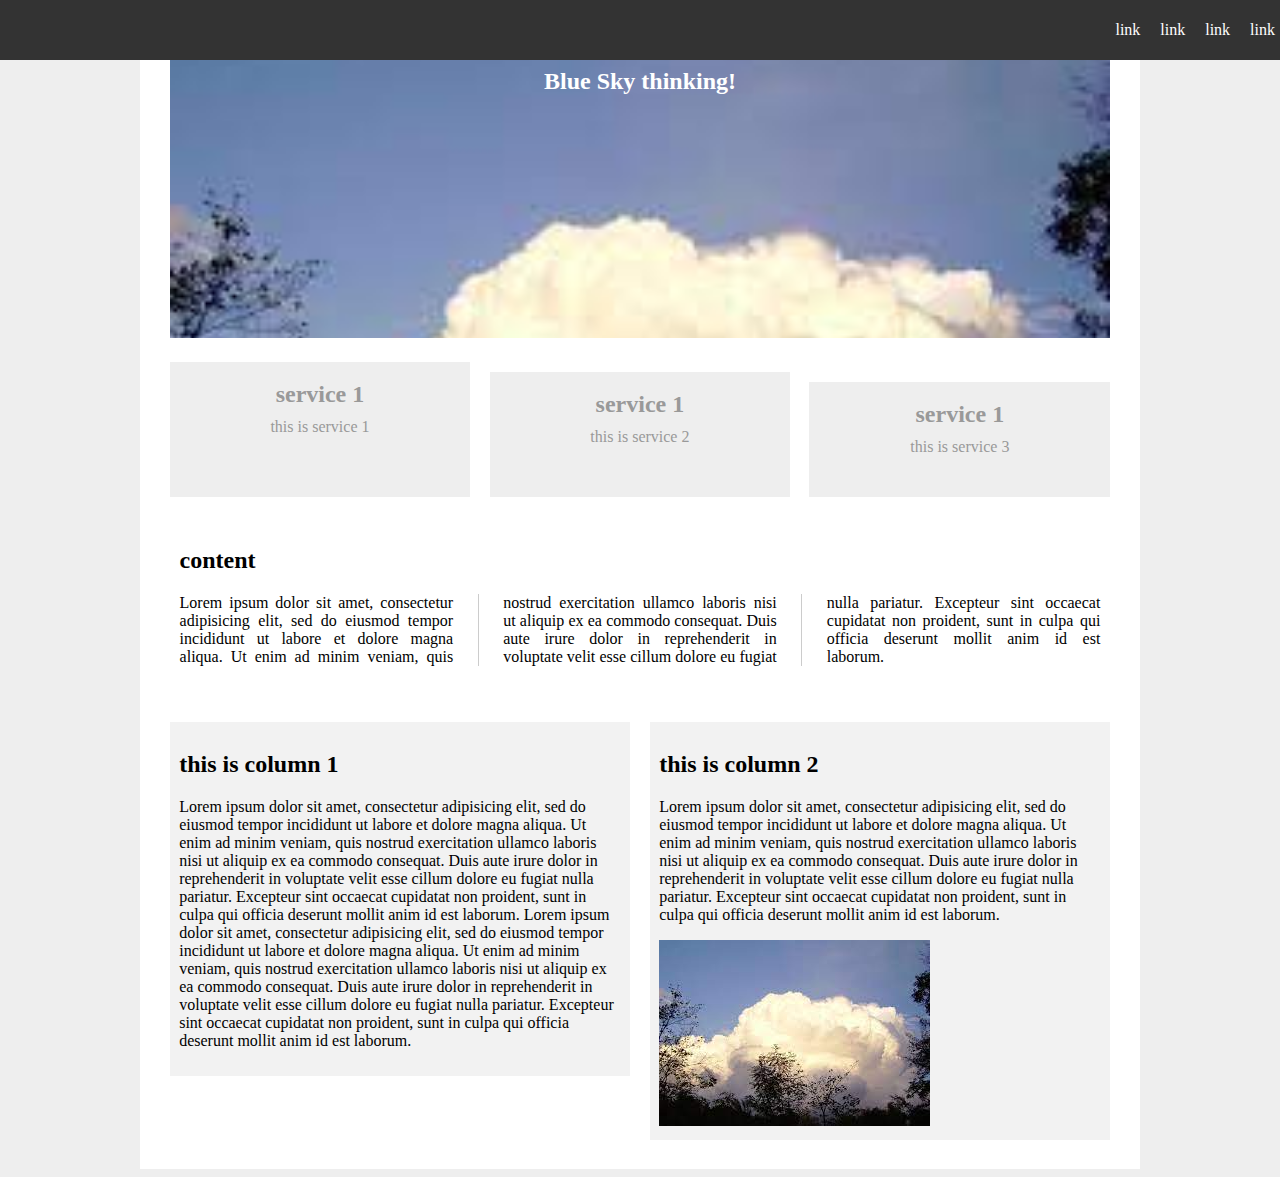
<file: index.html>
<!DOCTYPE html>
<html>
<head>
	<title>CSS positioning</title>
	<link rel="stylesheet" type="text/css" href="style.css">
</head>
<body>

	<nav>
		<ul>
			<li>link</li>
			<li>link</li>
			<li>link</li>
			<li>link</li>
		</ul>
	</nav>


	<div class="wrapper">
		<div id="banner">
			<img src="awan2.jpg" width="100%">
			<h2> Blue Sky thinking!</h2>
		</div>

<div class="services">
	<div class="service">
		<h2> service 1</h2>
		<p> this is service 1</p>
	</div>

	<div class="service">
		<h2> service 1</h2>
		<p> this is service 2</p>
	</div>

	<div class="service">
		<h2> service 1</h2>
		<p> this is service 3</p>
	</div>
</div>

<div class="content">
	<h2>content</h2>
	<p> Lorem ipsum dolor sit amet, consectetur adipisicing elit, sed do eiusmod
	tempor incididunt ut labore et dolore magna aliqua. Ut enim ad minim veniam,
	quis nostrud exercitation ullamco laboris nisi ut aliquip ex ea commodo
	consequat. Duis aute irure dolor in reprehenderit in voluptate velit esse
	cillum dolore eu fugiat nulla pariatur. Excepteur sint occaecat cupidatat non
	proident, sunt in culpa qui officia deserunt mollit anim id est laborum.</p>
</div>

<div class="colums">
	<section>
		<h2> this is column 1</h2>
		<p>Lorem ipsum dolor sit amet, consectetur adipisicing elit, sed do eiusmod
		tempor incididunt ut labore et dolore magna aliqua. Ut enim ad minim veniam,
		quis nostrud exercitation ullamco laboris nisi ut aliquip ex ea commodo
		consequat. Duis aute irure dolor in reprehenderit in voluptate velit esse
		cillum dolore eu fugiat nulla pariatur. Excepteur sint occaecat cupidatat non
		proident, sunt in culpa qui officia deserunt mollit anim id est laborum.
	Lorem ipsum dolor sit amet, consectetur adipisicing elit, sed do eiusmod
	tempor incididunt ut labore et dolore magna aliqua. Ut enim ad minim veniam,
	quis nostrud exercitation ullamco laboris nisi ut aliquip ex ea commodo
	consequat. Duis aute irure dolor in reprehenderit in voluptate velit esse
	cillum dolore eu fugiat nulla pariatur. Excepteur sint occaecat cupidatat non
	proident, sunt in culpa qui officia deserunt mollit anim id est laborum.</p>
	</section>
	<aside>
		<h2>this is column 2</h2>
		<p>Lorem ipsum dolor sit amet, consectetur adipisicing elit, sed do eiusmod
		tempor incididunt ut labore et dolore magna aliqua. Ut enim ad minim veniam,
		quis nostrud exercitation ullamco laboris nisi ut aliquip ex ea commodo
		consequat. Duis aute irure dolor in reprehenderit in voluptate velit esse
		cillum dolore eu fugiat nulla pariatur. Excepteur sint occaecat cupidatat non
		proident, sunt in culpa qui officia deserunt mollit anim id est laborum.</p>
		<img src="awan2.jpg">
	</aside>
	
</div>

</div>








</body>
</html>
</file>
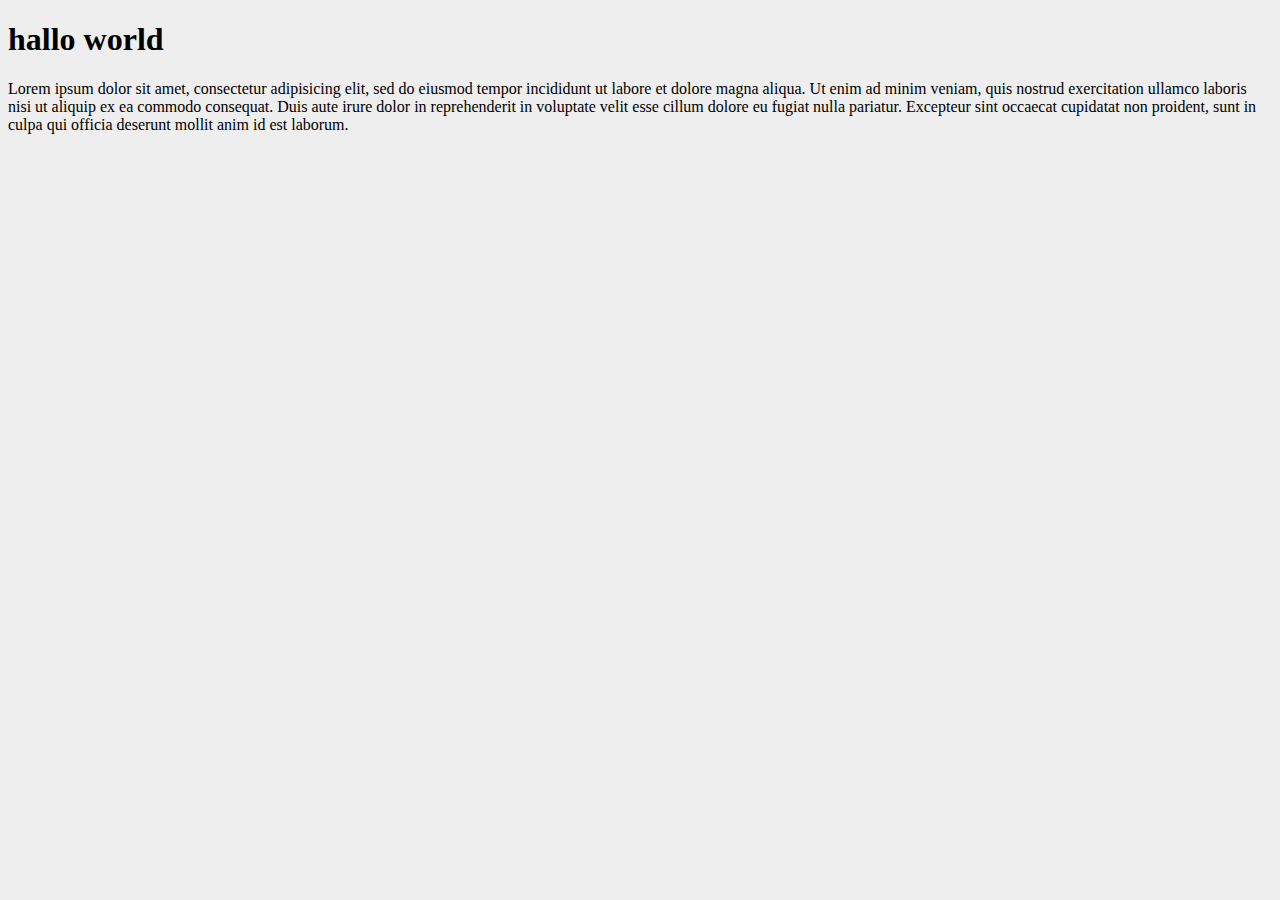
<file: css reset.html>
<!DOCTYPE html>
<html>
<head>
	<title>belajar css reset</title>
	<link rel="stylesheet" href="style.css">
</head>
<body>
	<div></div>
	<h1>hallo world</h1>
	<p>Lorem ipsum dolor sit amet, consectetur adipisicing elit, sed do eiusmod
	tempor incididunt ut labore et dolore magna aliqua. Ut enim ad minim veniam,
	quis nostrud exercitation ullamco laboris nisi ut aliquip ex ea commodo
	consequat. Duis aute irure dolor in reprehenderit in voluptate velit esse
	cillum dolore eu fugiat nulla pariatur. Excepteur sint occaecat cupidatat non
	proident, sunt in culpa qui officia deserunt mollit anim id est laborum.</p>
	<h2></h2>
	

</body>
</html>
</file>
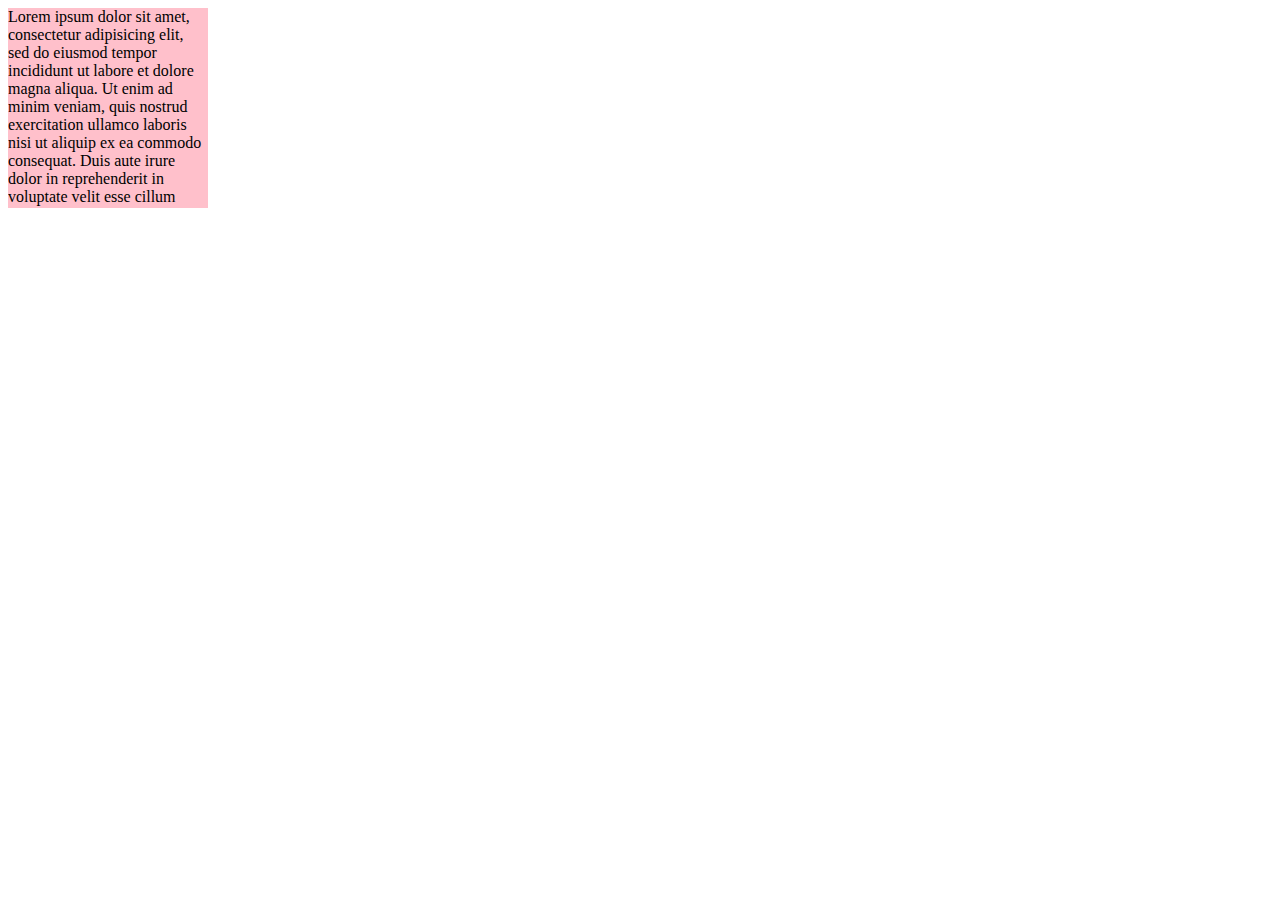
<file: dimensi.html.html>
<!DOCTYPE html>
<html>
<head>
	<title>dimensi dan ovrflow</title>
	<style >
		div{
			width: 200px;
			height: 200px;
			background-color: pink;
			overflow: auto;

		}
		
	</style>
</head>
<body>
	
	<div>Lorem ipsum dolor sit amet, consectetur adipisicing elit, sed do eiusmod
	tempor incididunt ut labore et dolore magna aliqua. Ut enim ad minim veniam,
	quis nostrud exercitation ullamco laboris nisi ut aliquip ex ea commodo
	consequat. Duis aute irure dolor in reprehenderit in voluptate velit esse
	cillum dolore eu fugiat nulla pariatur. Excepteur sint occaecat cupidatat non
	proident, sunt in culpa qui officia deserunt mollit anim id est laborum.</div>
	

</body>
</html>
</file>
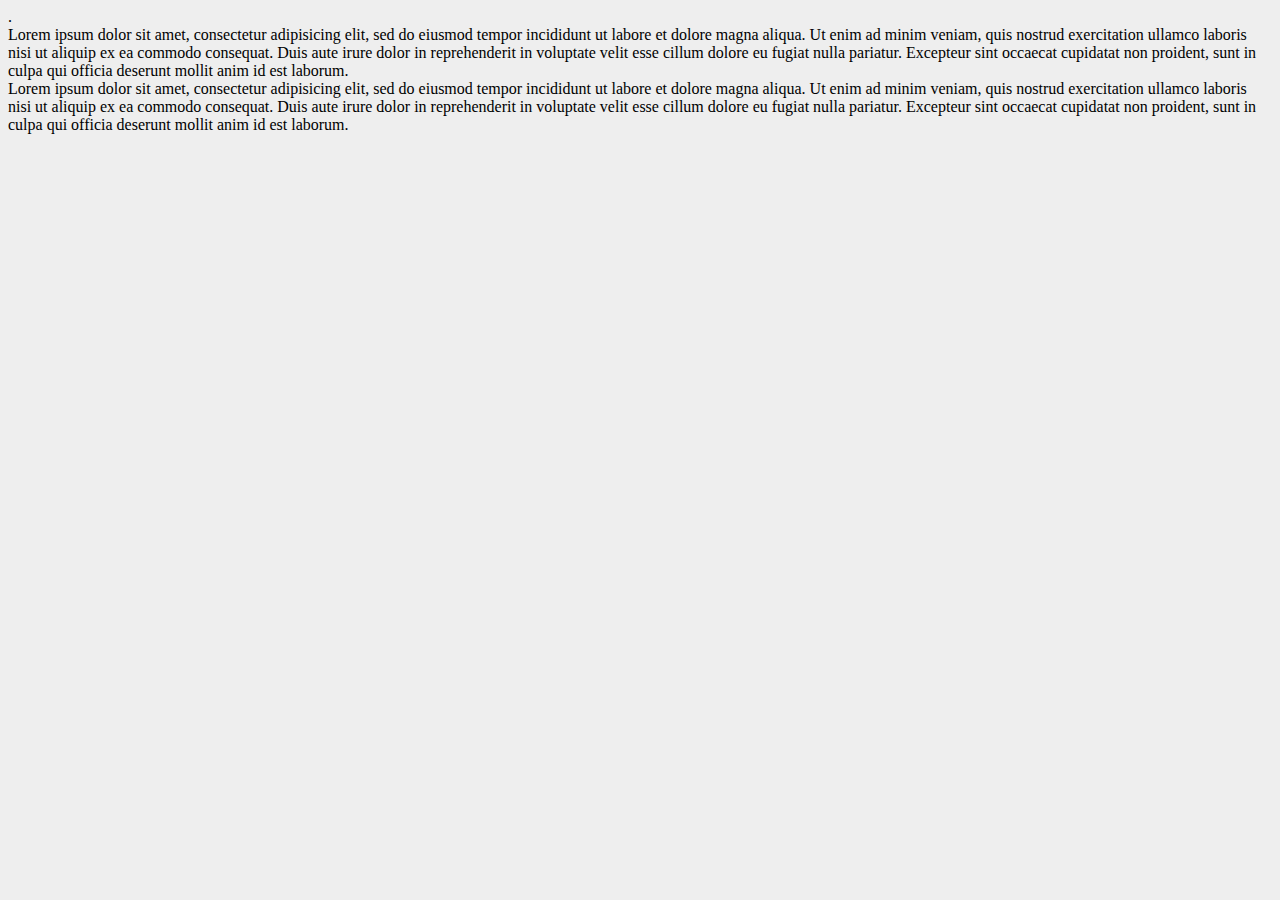
<file: padding.html>
<!DOCTYPE html>
<html>
<head>
	<title> belajar madding dan boder</title>
	<link rel="stylesheet" href="style.css">
</head>
<body>

.<div class="satu">Lorem ipsum dolor sit amet, consectetur adipisicing elit, sed do eiusmod
tempor incididunt ut labore et dolore magna aliqua. Ut enim ad minim veniam,
quis nostrud exercitation ullamco laboris nisi ut aliquip ex ea commodo
consequat. Duis aute irure dolor in reprehenderit in voluptate velit esse
cillum dolore eu fugiat nulla pariatur. Excepteur sint occaecat cupidatat non
proident, sunt in culpa qui officia deserunt mollit anim id est laborum.</div>

<div class="dua">Lorem ipsum dolor sit amet, consectetur adipisicing elit, sed do eiusmod
tempor incididunt ut labore et dolore magna aliqua. Ut enim ad minim veniam,
quis nostrud exercitation ullamco laboris nisi ut aliquip ex ea commodo
consequat. Duis aute irure dolor in reprehenderit in voluptate velit esse
cillum dolore eu fugiat nulla pariatur. Excepteur sint occaecat cupidatat non
proident, sunt in culpa qui officia deserunt mollit anim id est laborum.</div>

</body>
</html>
</file>
<file: style.css>
body{
	background: #eee;
}

.wrapper{
	background: #fff;
	max-width: 960px;
	margin: 0 auto;
	padding: 20px;
	position: relative;
	z-index: 0;
}

.wrapper:after{
	content: "";
	display: block;
	clear: both;

}
.services{
	max-height: 150px;
	overflow: hidden;
}

.service h2, .service p{
	color: #999;
	margin: 10px 0;
	text-align: center;
}
.service{
	float: left;
	background: #eee;
	width: 29.33%;
	margin: 1%;
	padding: 1%;
	height: 140px;
	position: relative;
}
.service:nth-child(1){
	top: 5px;
}
.service:nth-child(2){
	top: 15px;
}
.service:nth-child(3){
	top: 25px;
}
.content{
	padding: 10px;
	clear: left;
	margin: 20px 1%;

}
.content p{
	-webkit-column-count:3;
	column-count: 3;
	-webkit-column-gap:50px;
	column-gap: 50px;
	-webkit-column-rule: 1px solid #ccc;
	text-align: justify;
}

section, aside{
	float: left;
	width: 46%;
	padding: 1%;
	margin: 1%;
	background: #f2f2f2;
}
.columns:after{
	display: block;
	content: "";
	clear: both;
}
#banner{
	max-height: 300px;
	overflow: hidden;
	margin: 1%;
	position: relative;
	z-index: 2;
}
#banner h2{
	position: absolute;
	top: 30px;
	margin: 0;
	width: 100%;
	text-align: center;
	color: #fff;
}
nav{
	background: #333;
	padding: 5px;
	position: fixed;
	top: 0;
	left: 0;
	width: 100%;
	z-index: 1;
}

nav ul:after{
	content: "";
	display: block;
	clear: both;

}

nav li{
	list-style-type: none;
	margin: 0 10px;
	color: #fff;
	float: right;
}
</file>
